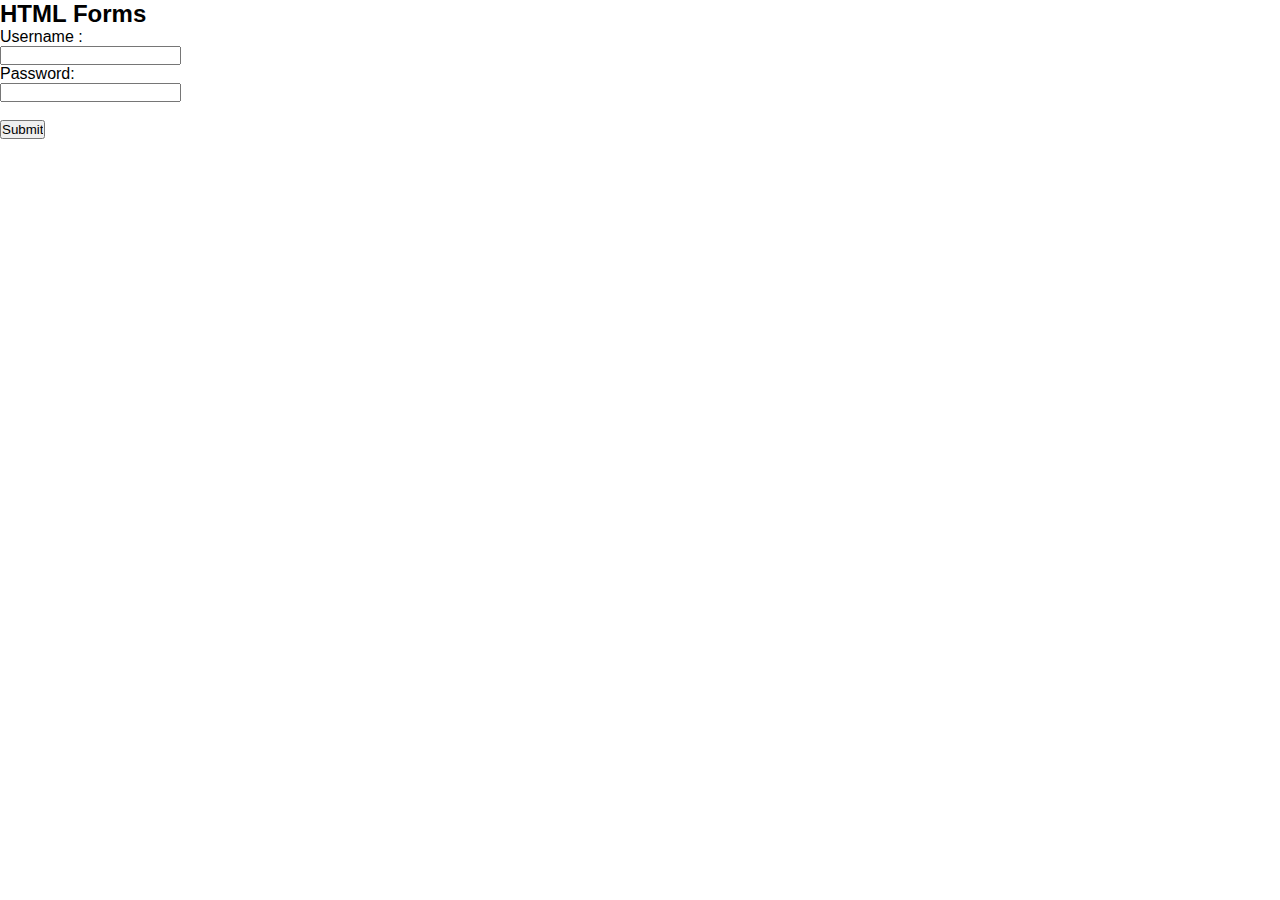
<file: login.html>
<!DOCTYPE html>
<link rel="stylesheet" type="text/css" href="style.css">
<html>
<body>

<h2>HTML Forms</h2>

<div >
    <form action="/action_page.php">
        <label for="username">Username :</label><br>
        <input type="text" id="username"><br>
        <label for="password">Password:</label><br>
        <input type="text" id="password"><br><br>
        <input type="submit" value="Submit">
      </form> 
</div>



</body>
</html>
</file>
<file: style.css>
*{  
    margin:0;
    padding:0;
    box-sizing:border-box;
    font-family: 'Fredoka', sans-serif;
}
a{
    text-decoration:none;
}

ul{
    list-style:none;
}

.header{
    width:100%;
    height:60vh;
    background-color: #fff;
    position:relative;
}

.header .navbar{
    width:100%;
    height:80px;
    display:flex;
    justify-content: space-between;
    align-items:center;
    position:absolute;
    margin-top:30px;

}

.menu ul li{
    display:inline-block;
    padding:0 25px;
    cursor:pointer;
    font-size:19px;
    font-weight: 700;
    line-height: 80px;
    align-items: center;
}

.login-btn{
    display:block;
    font-size: 19px;
    font-weight: 700;
    cursor:pointer;
    border-radius:30px;
    background-color: #f3ef51;
    padding:8px 40px;
    margin-right: 100px;
}

.banner{
    width: 80%;
    height:70%;
    position:absolute;
    top:25%;
    left:150px;
}

.app_text{
    width:50%;
    float:left;
    padding-left:50px;
}


.app_text h1{
    font-size:51px;
    position: relative;
    color: #000;
    margin-top: 30px;
    font-weight: 700;
    line-height: 1;

}

.app_text p{
    font-size: 19px;
    margin:30px 30px 30px 0;
    letter-spacing: 1px;
    color:#000;
    padding-right: 250px;
}

.btn{
    display:flex;
    position:relative;
}

.btn .learn-more{
    cursor:pointer;
    display: block;
    color:#000;
    text-align:center;
    font-size: 15px;
    font-weight:700;
    border-radius:30px;
    background-color:#ffa037;
    padding: 12px 50px;
    margin-top:30px;
}

.btn span{
    color:#000;
    font-size: 15px;
    font-weight: 700;
    margin:auto 20px;
    cursor:pointer;
}
/*

.login-btn{
    display:block;
    font-size: 19px;
    font-weight: 700;
    cursor:pointer;
    border-radius:30px;
    background-color: #f3ef51;
    padding:8px 40px;
    margin-right: 100px;
}*/

.app-picture{
 float:right;
}
</file>
